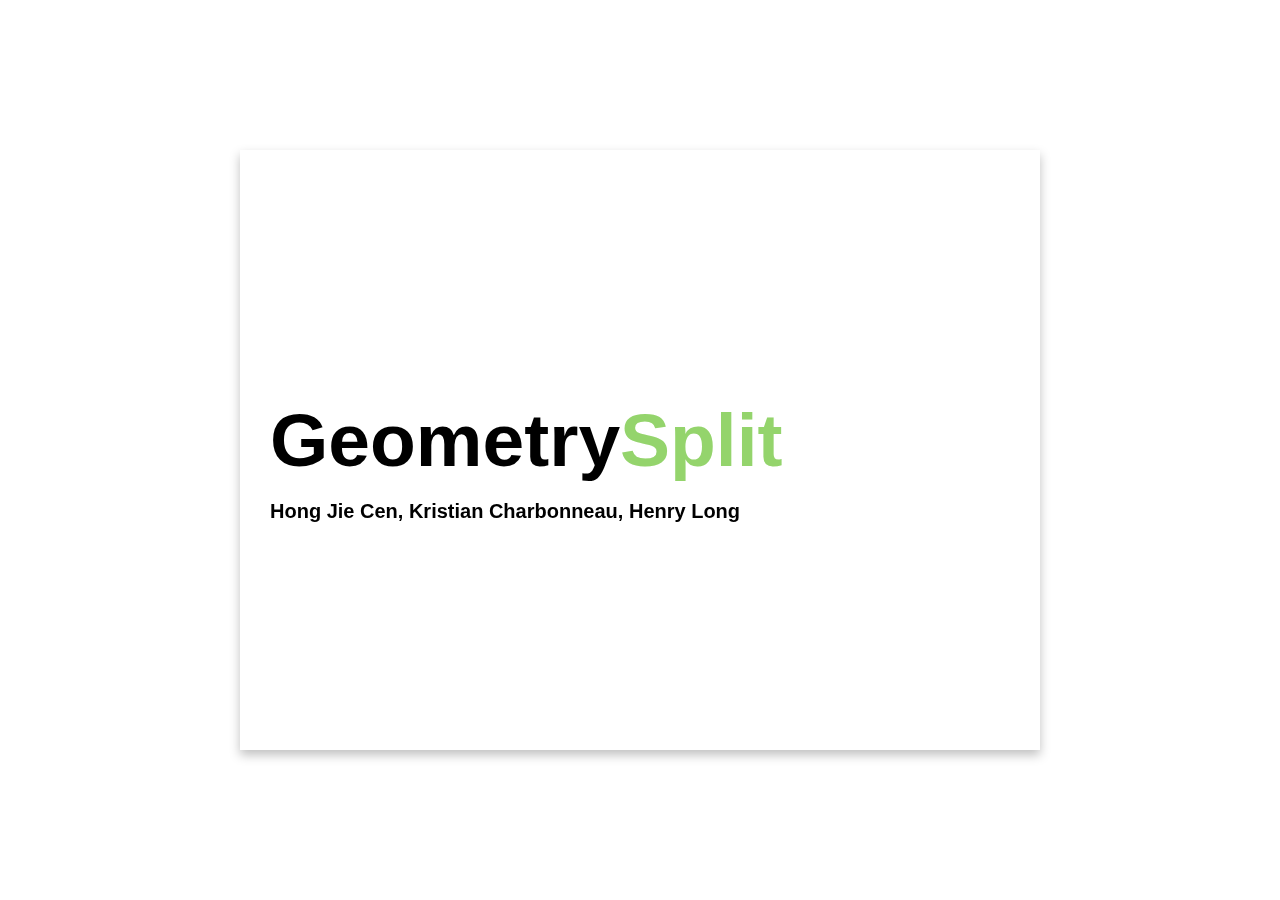
<file: public/index.html>
<!DOCTYPE html>
<html>
 
	<head>
		<meta charset="utf-8" />
		<title>Geometry Split</title>

				<link href="stylesheet.css" rel="stylesheet">

				<script type="text/javascript" src="js/phaser.js"></script>
				<script type="text/javascript" src="js/game_states/Load.js"></script>
				<script type="text/javascript" src="js/game_states/MainMenu.js"></script>
				<script type="text/javascript" src="js/game_states/Level.js"></script>
				<script type="text/javascript" src="js/game_states/Game.js"></script>
				<script type="text/javascript" src="js/game_states/LevelSelect.js"></script>
				<script type="text/javascript" src="js/game_states/Controls.js"></script>
				<script type="text/javascript" src="js/game_states/Help.js"></script>
 
		<style>
	  body {
	    padding: 0px;
	    margin: 0px;
	  }
	  </style>
	</head>
 
	<body>  
		<!-- include the main game file -->
		<script src="js/main.js"></script>
	</body>
</html>
</file>
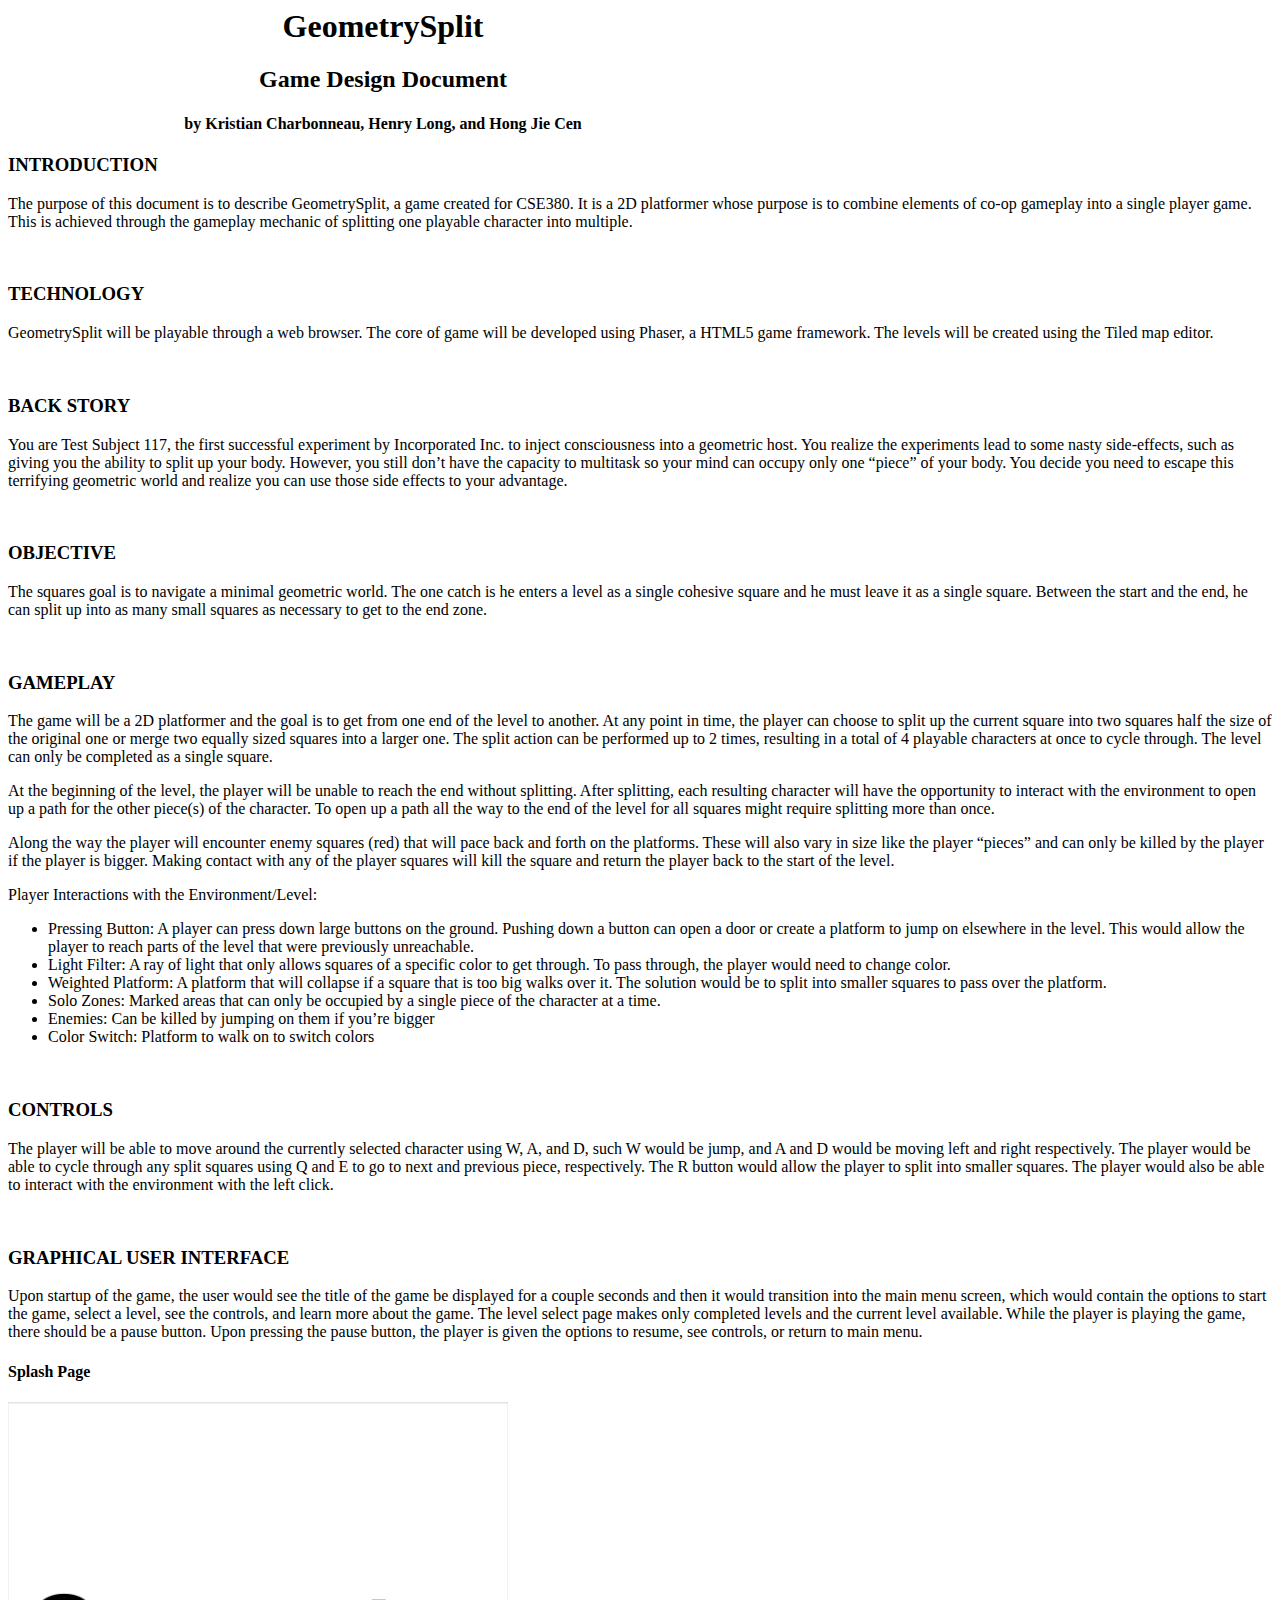
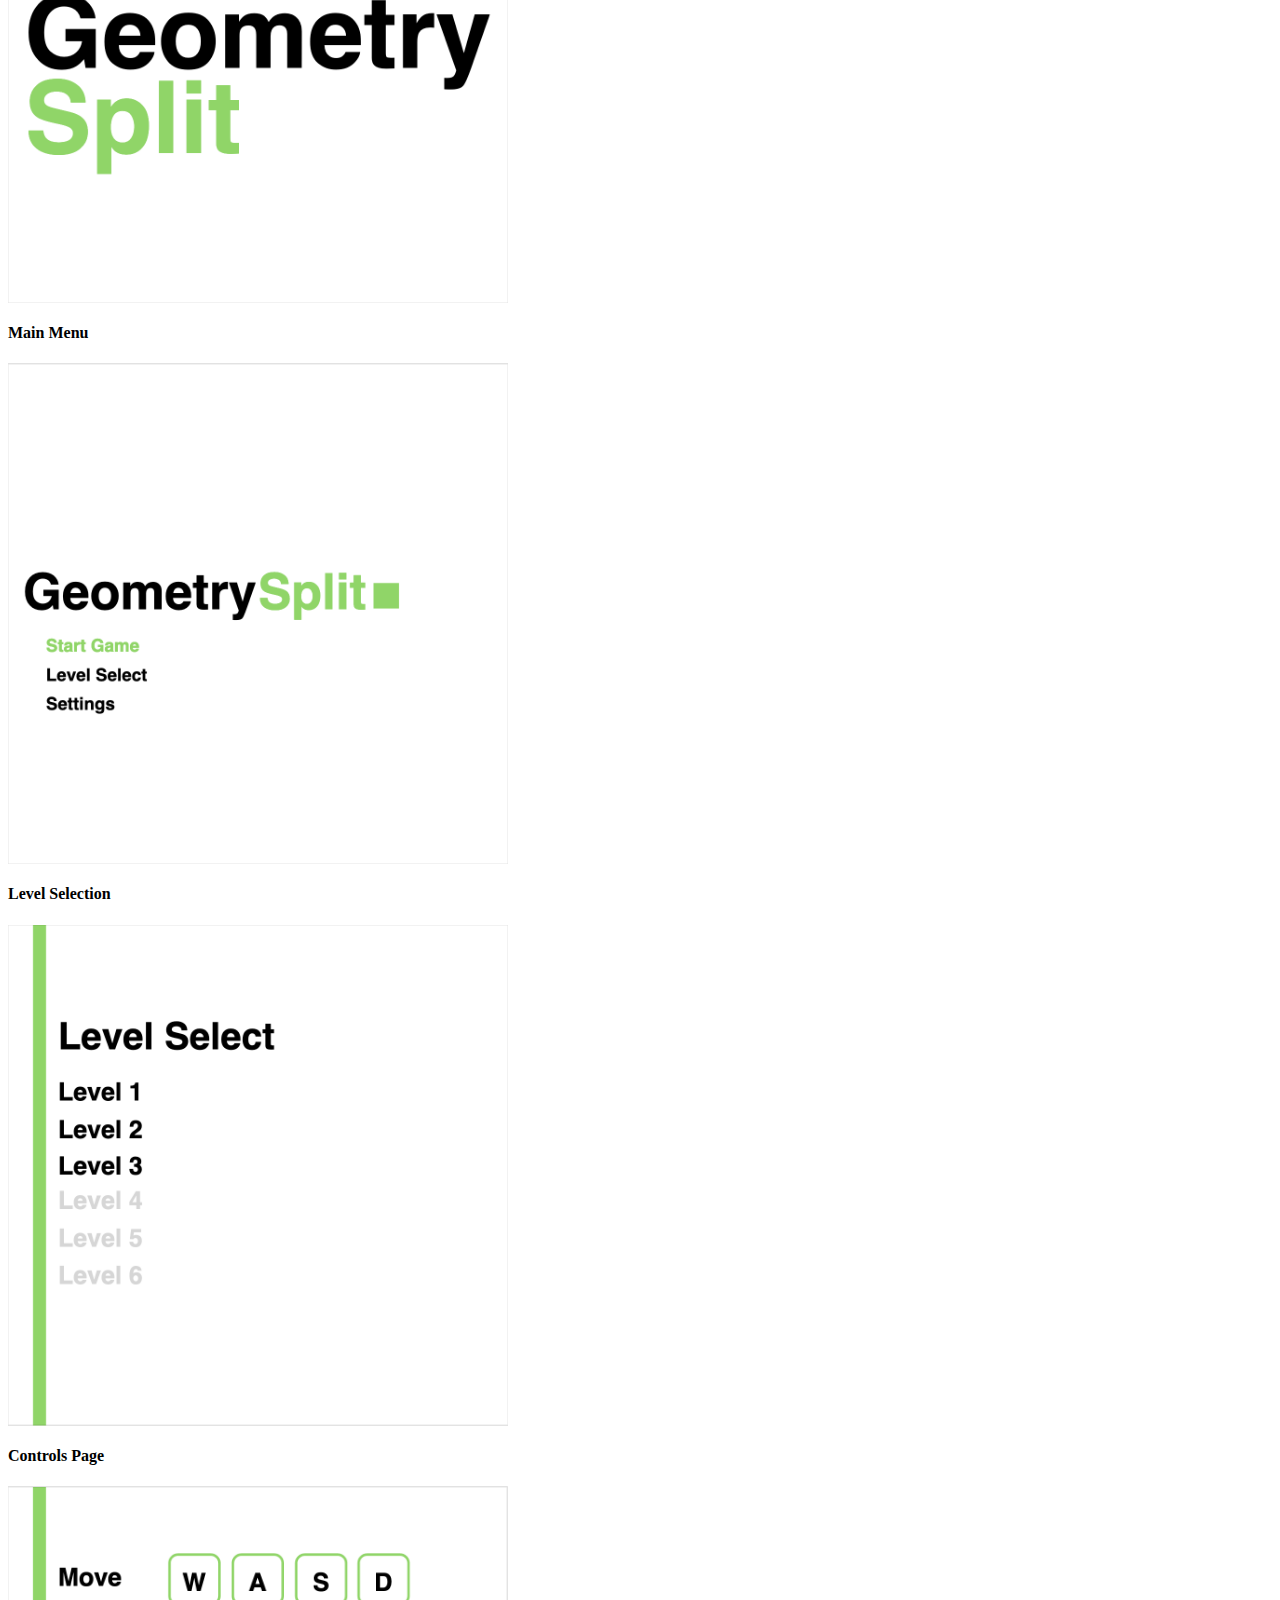
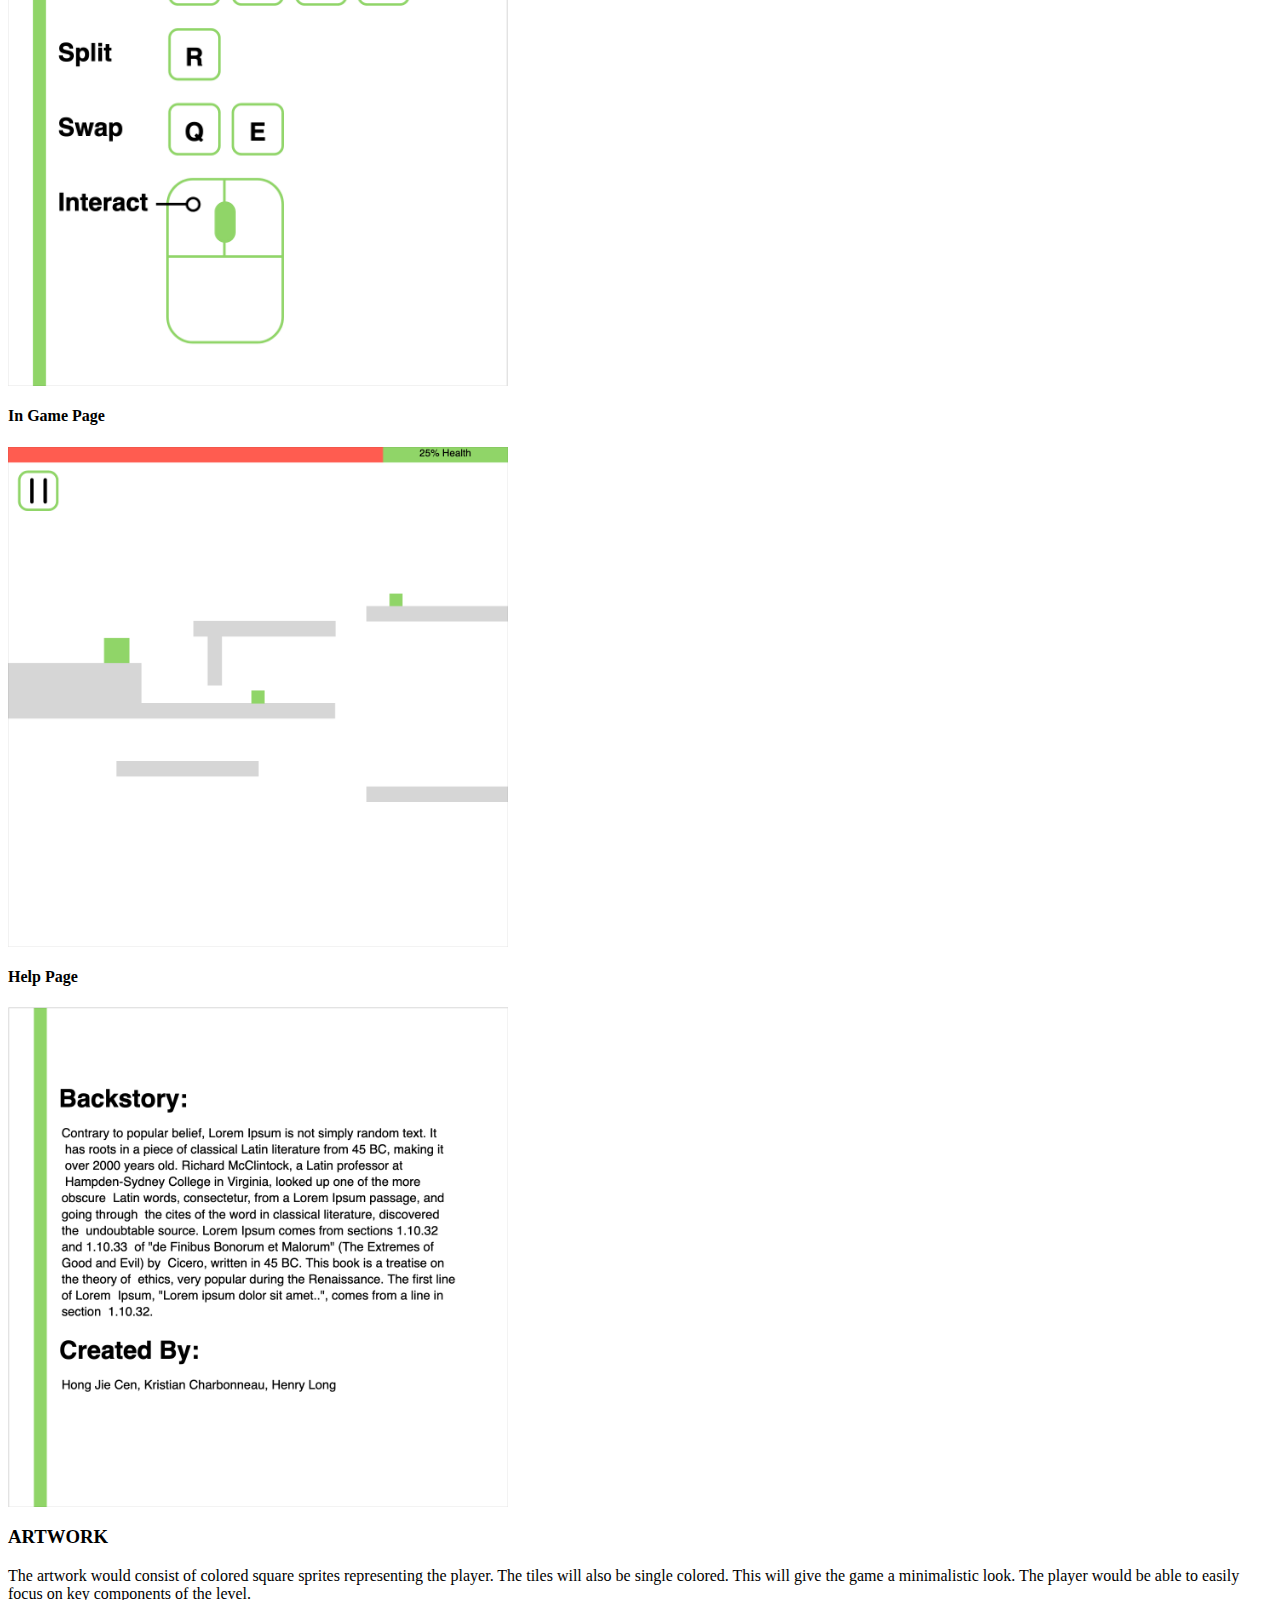
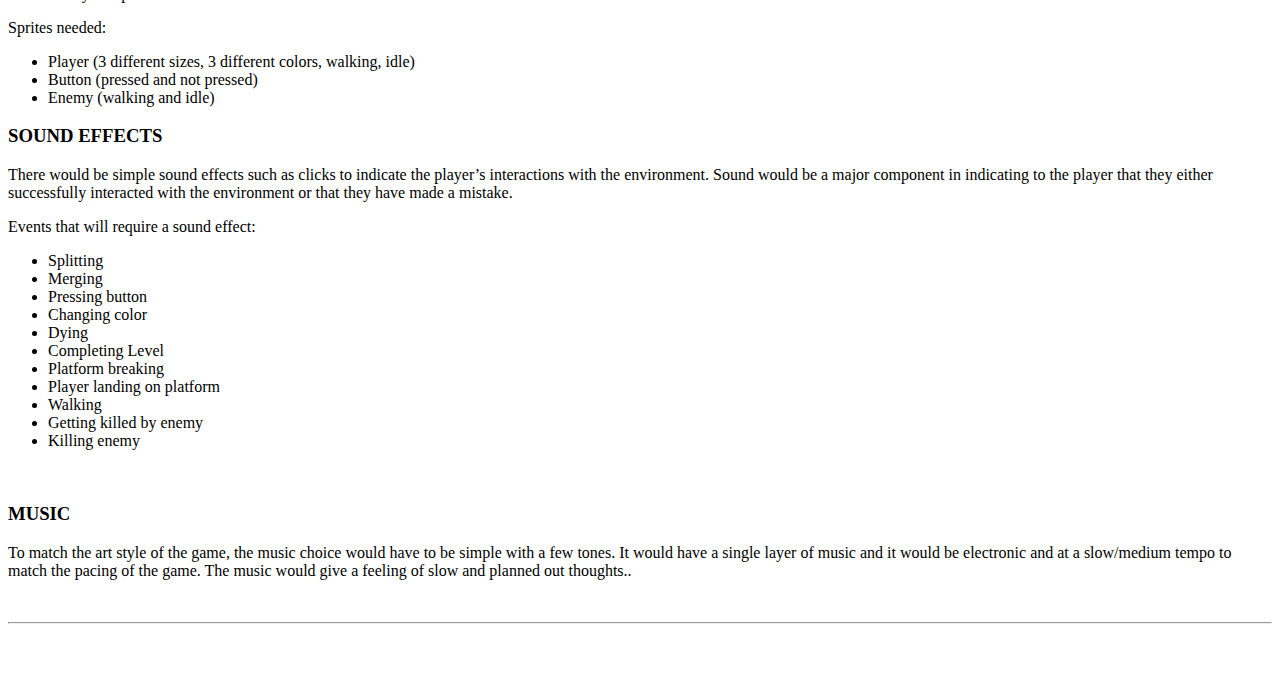
<file: public/benchmark1/index.html>
<html>
 <head>
  <title>Benchmark 1</title>
 </head>

 <body>

<h1 style="width:750px" align="center">
  GeometrySplit
</h1>
 <h2 style="width:750px" align="center">
  Game Design Document
 </h2>

 <h4 style="width:750px" align="center">
  by Kristian Charbonneau, Henry Long, and Hong Jie Cen
 </h4>

<div id="content">

  <h3>INTRODUCTION</h3>

  <p>The purpose of this document is to describe GeometrySplit, a game created for CSE380. It is a 2D platformer whose purpose is to combine elements of co-op gameplay into a single player game. This is achieved through the gameplay mechanic of splitting one playable character into multiple. </p>
<br />

  <h3>TECHNOLOGY</h3>
  <p> GeometrySplit will be playable through a web browser. The core of game will be developed using Phaser, a HTML5 game framework. The levels will be created using the Tiled map editor.</p>
<br />

  <h3>BACK STORY</h3>
  <p> You are Test Subject 117, the first successful experiment by Incorporated Inc. to inject consciousness into a geometric host. You realize the experiments lead to some nasty side-effects, such as giving you the ability to split up your body. However, you still don’t have the capacity to multitask so your mind can occupy only one “piece” of your body. You decide you need to escape this terrifying geometric world and realize you can use those side effects to your advantage. </p>
<br />

  <h3>OBJECTIVE</h3>
  <p> The squares goal is to navigate a minimal geometric world. The one catch is he enters a level as a single cohesive square and he must leave it as a single square. Between the start and the end, he can split up into as many small squares as necessary to get to the end zone.</p>
<br />

  <h3>GAMEPLAY</h3>
  <p> The game will be a 2D platformer and the goal is to get from one end of the level to another. At any point in time, the player can choose to split up the current square into two squares half the size of the original one or merge two equally sized squares into a larger one. The split action can be performed up to 2 times, resulting in a total of 4 playable characters at once to cycle through. The level can only be completed as a single square.</p>
  <p> At the beginning of the level, the player will be unable to reach the end without splitting. After splitting, each resulting character will have the opportunity to interact with the environment to open up a path for the other piece(s) of the character. To open up a path all the way to the end of the level for all squares might require splitting more than once. </p>
  <p>Along the way the player will encounter enemy squares (red) that will pace back and forth on the platforms. These will also vary in size like the player “pieces” and can only be killed by the player if the player is bigger. Making contact with any of the player squares will kill the square and return the player back to the start of the level. </p>
  <p>Player Interactions with the Environment/Level: </p>
  <ul>
    <li>Pressing Button: A player can press down large buttons on the ground. Pushing down a button can open a door or create a platform to jump on elsewhere in the level. This would allow the player to reach parts of the level that were previously unreachable.</li>
    <li>Light Filter: A ray of light that only allows squares of a specific color to get through. To pass through, the player would need to change color.</li>
    <li>Weighted Platform: A platform that will collapse if a square that is too big walks over it. The solution would be to split into smaller squares to pass over the platform. </li>
    <li>Solo Zones: Marked areas that can only be occupied by a single piece of the character at a time.  </li>
    <li>Enemies: Can be killed by jumping on them if you’re bigger </li>
    <li>Color Switch: Platform to walk on to switch colors </li>

  </ul>

<br />

  <h3>CONTROLS</h3>

  <p>The player will be able to move around the currently selected character using W, A, and D, such W would be jump, and A and D would be moving left and right respectively. The player would be able to cycle through any split squares using Q and E to go to next and previous piece, respectively. The R button would allow the player to split into smaller squares. The player would also be able to interact with the environment with the left click.</p>

<br />

  <h3>GRAPHICAL USER INTERFACE</h3>
  <p>Upon startup of the game, the user would see the title of the game be displayed for a couple seconds and then it would transition into the main menu screen, which would contain the options to start the game, select a level, see the controls, and learn more about the game. The level select page makes only completed levels and the current level available. While the player is playing the game, there should be a pause button. Upon pressing the pause button, the player is given the options to resume, see controls, or return to main menu.</p>
  <h4> Splash Page </h4>
  <img src="GS_Splash.png" width="500">
  <h4> Main Menu </h4>
  <img src="GS_Menu.png" width="500">
  <h4> Level Selection </h4>
  <img src="GS_LevelSelect.png" width="500">
  <h4> Controls Page </h4>
  <img src="GS_Controls_v2.png" width="500">
  <h4> In Game Page </h4>
  <img src="GS_InGame.png" width="500">
  <h4> Help Page </h4>
  <img src="GS_Help.png" width="500">


  <h3>ARTWORK</h3>

  <p>The artwork would consist of colored square sprites representing the player. The tiles will also be single colored. This will give the game a minimalistic look. The player would be able to easily focus on key components of the level.</p>

  <p>Sprites needed:</p>
  <ul>
    <li>Player (3 different sizes, 3 different colors, walking, idle)</li>
    <li>Button (pressed and not pressed)</li>
    <li>Enemy (walking and idle)</li>
  </ul>



  <h3>SOUND EFFECTS</h3>

  <p>There would be simple sound effects such as clicks to indicate the player’s interactions with the environment. Sound would be a major component in indicating to the player that they either successfully interacted with the environment or that they have made a mistake.</p>
  <p> Events that will require a sound effect:</p>
  <ul>
    <li>Splitting </li>
    <li>Merging </li>
    <li>Pressing button </li>
    <li>Changing color </li>
    <li>Dying  </li>
    <li>Completing Level </li>
    <li>Platform breaking </li>
    <li>Player landing on platform </li>
    <li>Walking </li>
    <li>Getting killed by enemy  </li>
    <li>Killing enemy </li>
   </ul>
<br />

  <h3>MUSIC</h3>

  <p>To match the art style of the game, the music choice would have to be simple with a few tones. It would have a single layer of music and it would be electronic and at a slow/medium tempo to match the pacing of the game. The music would give a feeling of slow and planned out thoughts..</p>
<br />



<hr />

<p><br /></p>
</div>

 </body>
</html>
</file>
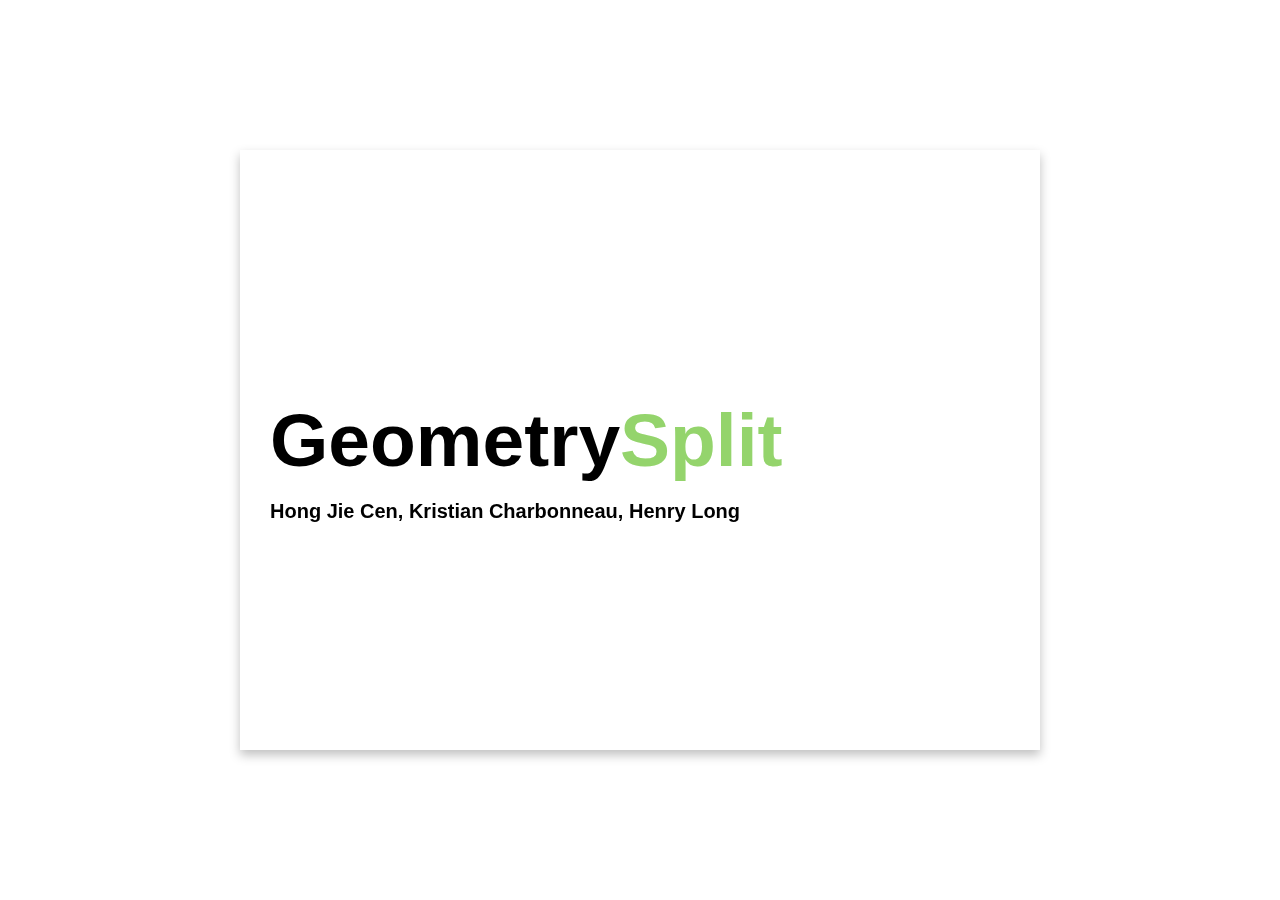
<file: public/benchmark2/index.html>
<!DOCTYPE html>
<html>
 
	<head>
		<meta charset="utf-8" />
		<title>Benchmark 2</title>

				<link href="stylesheet.css" rel="stylesheet">

				<script type="text/javascript" src="js/phaser.js"></script>
				<script type="text/javascript" src="js/game_states/Load.js"></script>
				<script type="text/javascript" src="js/game_states/MainMenu.js"></script>
				<script type="text/javascript" src="js/game_states/Game.js"></script>
				<script type="text/javascript" src="js/game_states/LevelSelect.js"></script>
				<script type="text/javascript" src="js/game_states/Controls.js"></script>
				<script type="text/javascript" src="js/game_states/Help.js"></script>
 
		<style>
	  body {
	    padding: 0px;
	    margin: 0px;
	  }
	  </style>
	</head>
 
	<body>  
		<!-- include the main game file -->
		<script src="js/main.js"></script>
	</body>
</html>
</file>
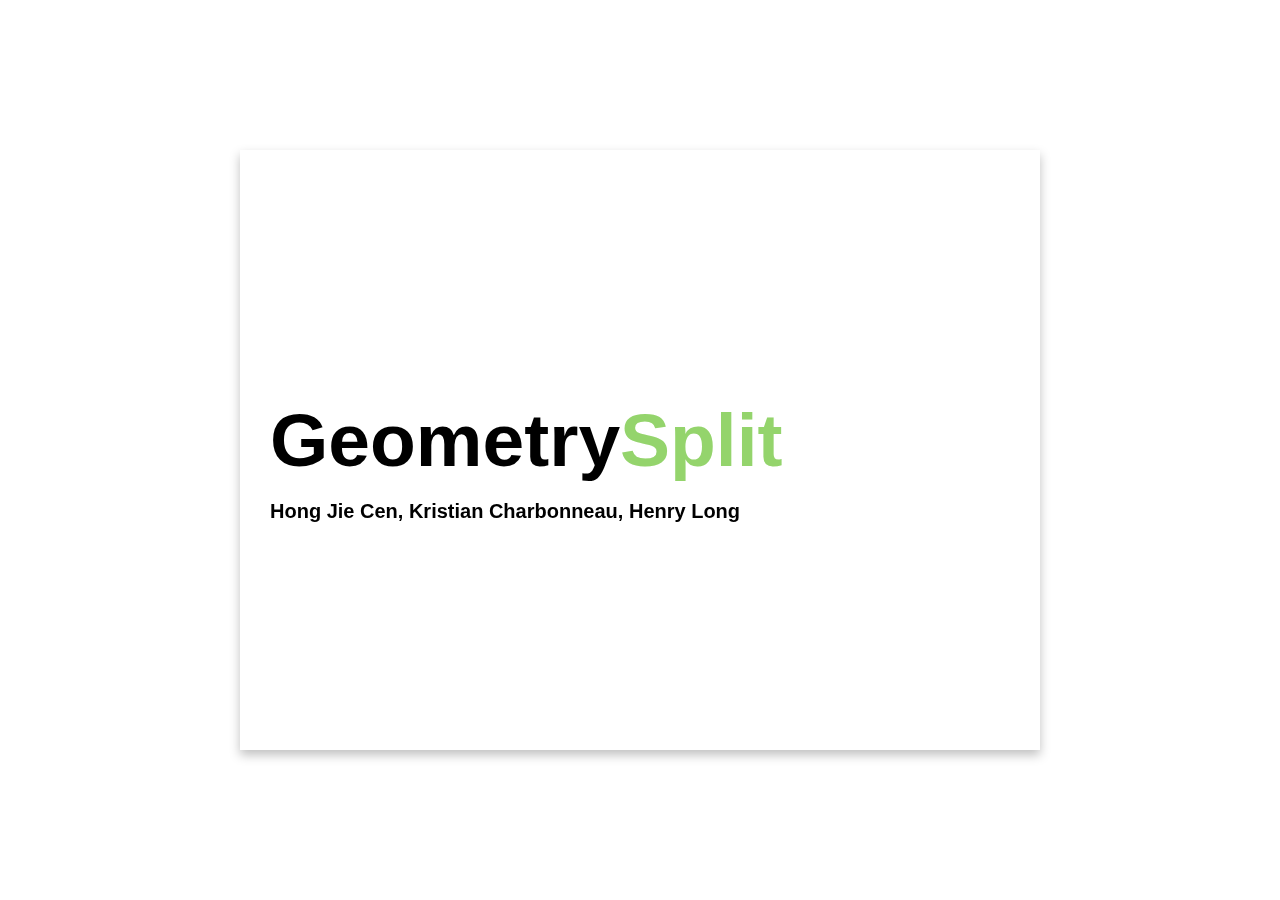
<file: public/benchmark3/index.html>
<!DOCTYPE html>
<html>
 
	<head>
		<meta charset="utf-8" />
		<title>Benchmark 3</title>

				<link href="stylesheet.css" rel="stylesheet">

				<script type="text/javascript" src="js/phaser.js"></script>
				<script type="text/javascript" src="js/game_states/Load.js"></script>
				<script type="text/javascript" src="js/game_states/MainMenu.js"></script>
				<script type="text/javascript" src="js/game_states/Level.js"></script>
				<script type="text/javascript" src="js/game_states/Game.js"></script>
				<script type="text/javascript" src="js/game_states/LevelSelect.js"></script>
				<script type="text/javascript" src="js/game_states/Controls.js"></script>
				<script type="text/javascript" src="js/game_states/Help.js"></script>
 
		<style>
	  body {
	    padding: 0px;
	    margin: 0px;
	  }
	  </style>
	</head>
 
	<body>  
		<!-- include the main game file -->
		<script src="js/main.js"></script>
	</body>
</html>
</file>
<file: public/stylesheet.css>
body {
    display: flex;
    align-items: center;
    justify-content: center;
    height: 100vh;
}

canvas {
    box-shadow: 0px 5px 10px rgba(0, 0, 0, .25);
}
</file>
<file: public/benchmark2/stylesheet.css>
body {
    display: flex;
    align-items: center;
    justify-content: center;
    height: 100vh;
}

canvas {
    box-shadow: 0px 5px 10px rgba(0, 0, 0, .25);
}
</file>
<file: public/benchmark3/stylesheet.css>
body {
    display: flex;
    align-items: center;
    justify-content: center;
    height: 100vh;
}

canvas {
    box-shadow: 0px 5px 10px rgba(0, 0, 0, .25);
}
</file>
